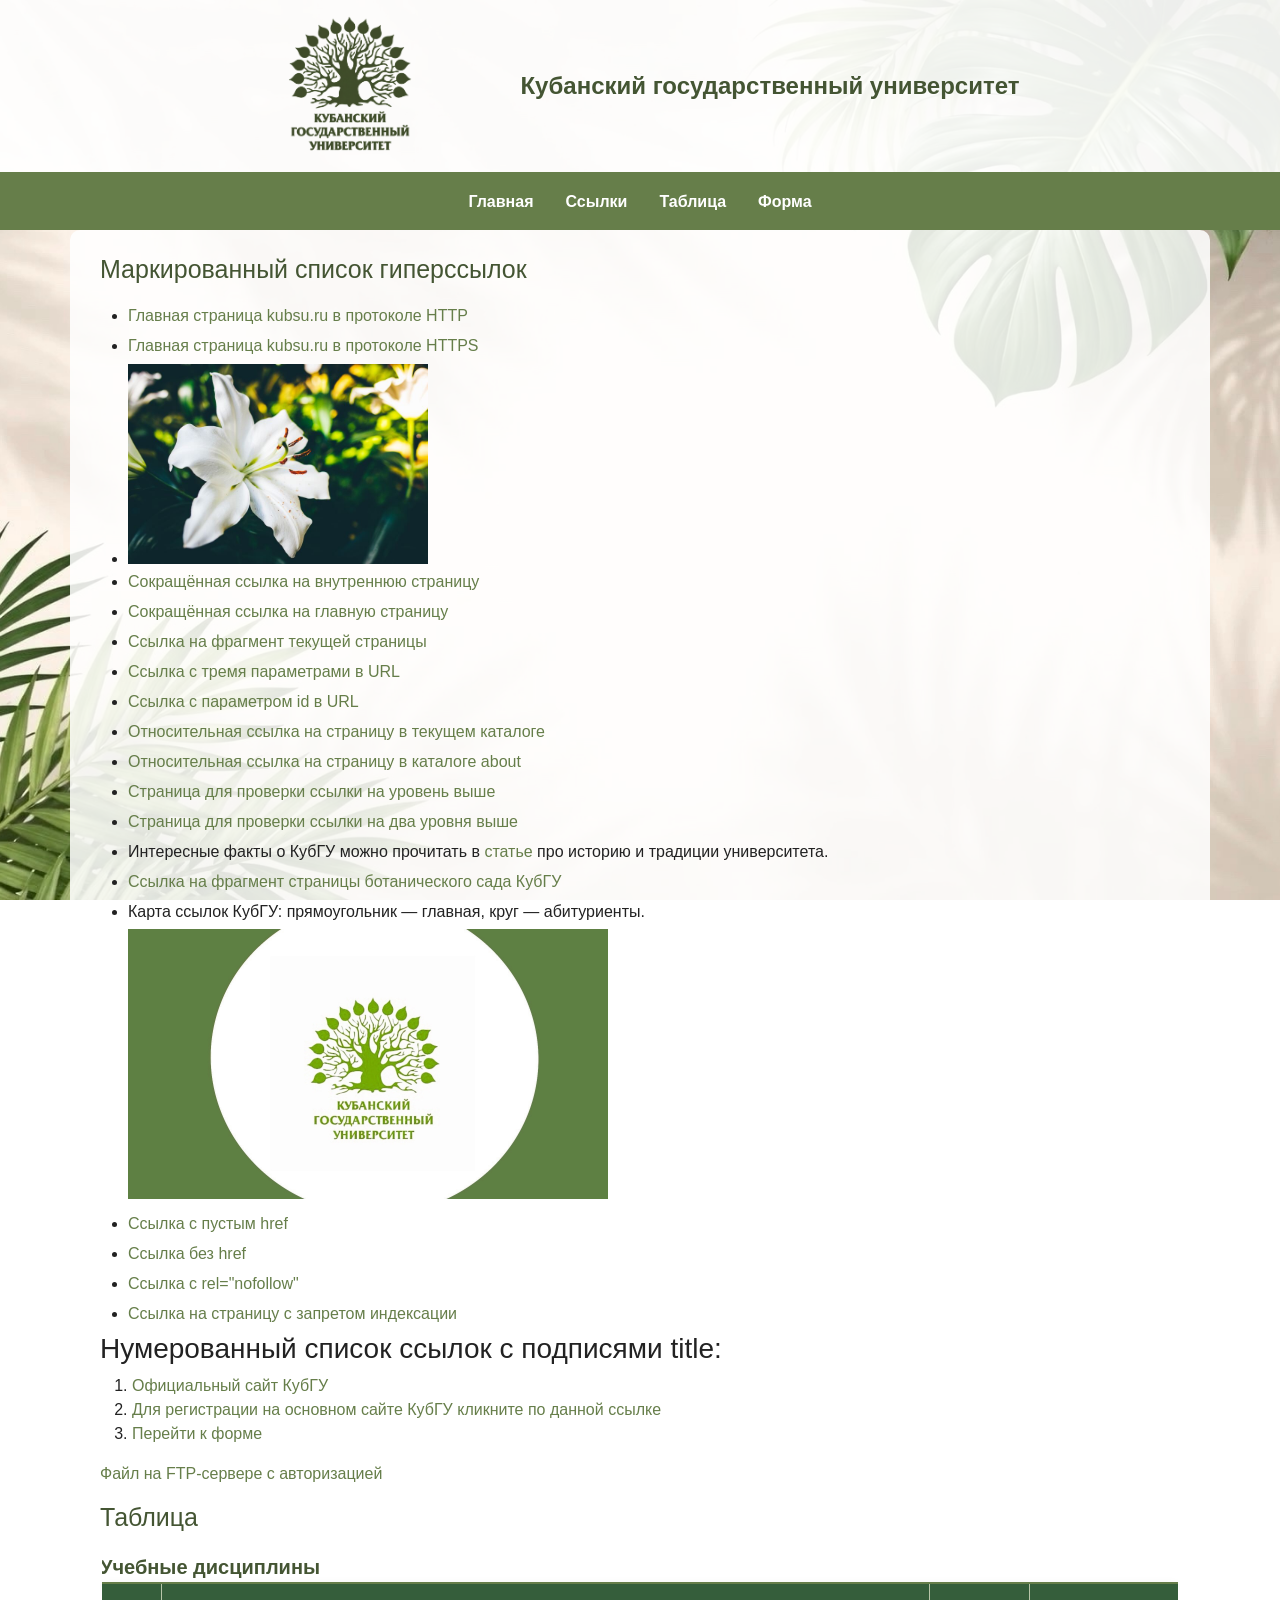
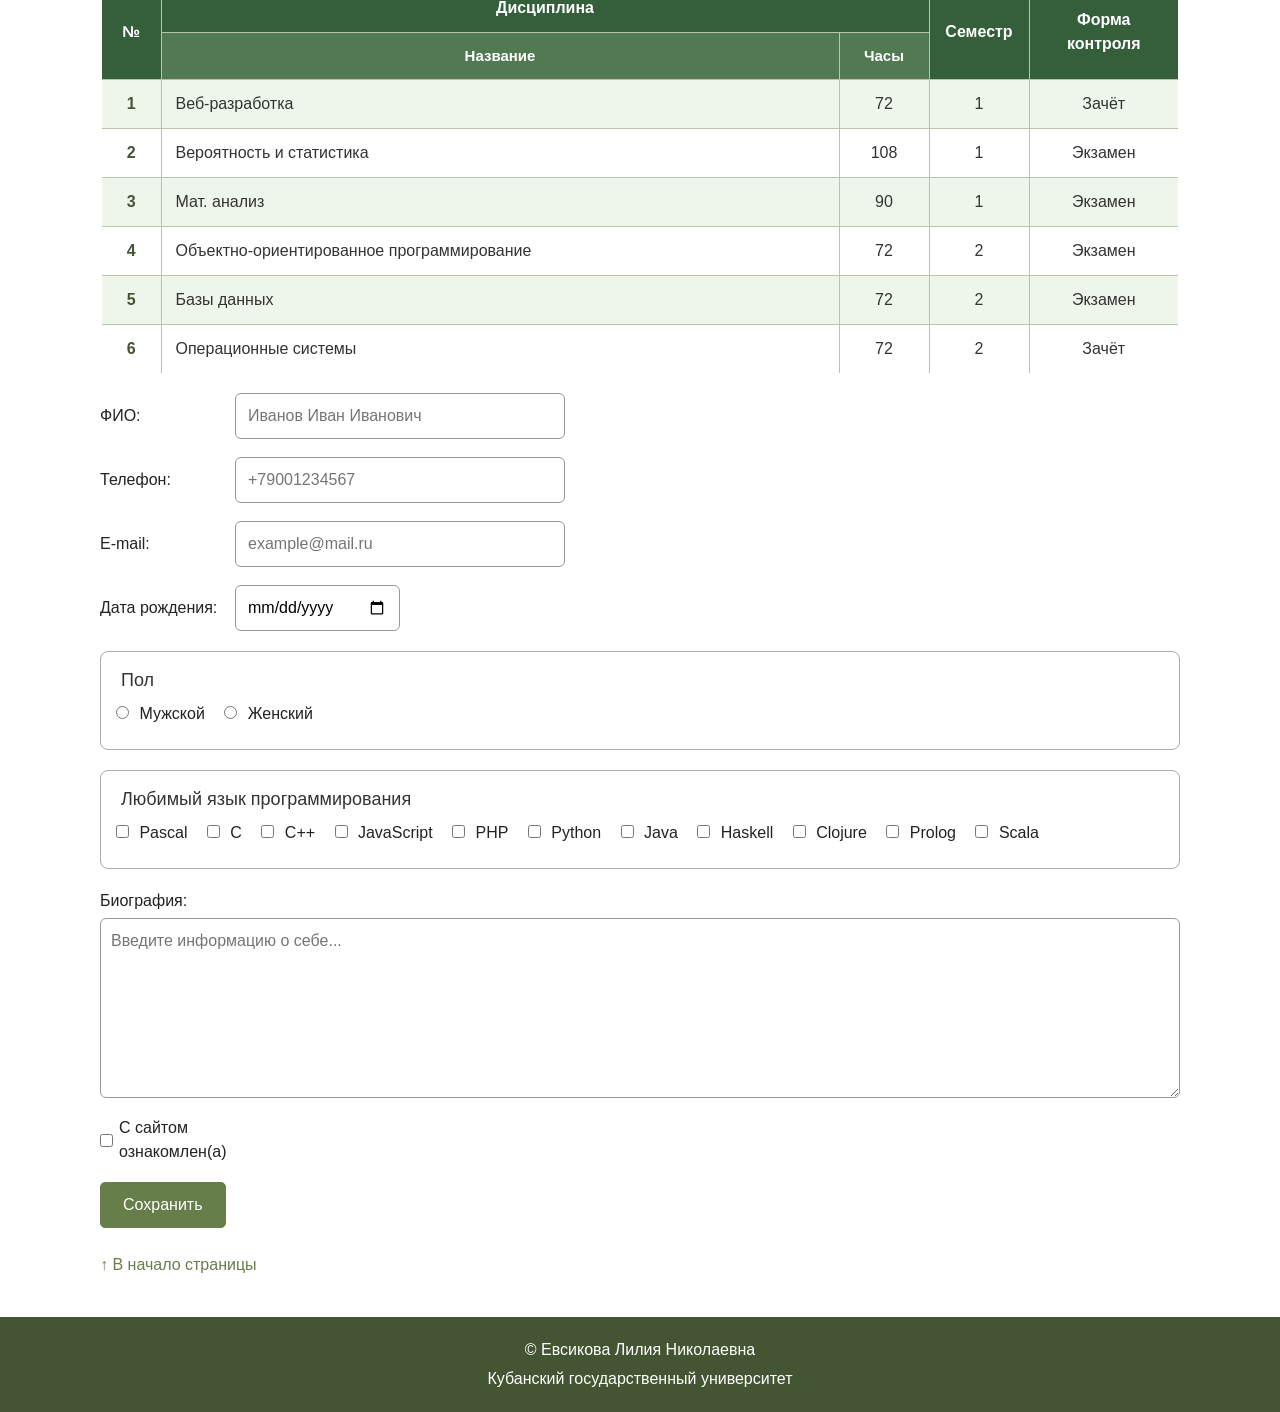
<file: index.html>
<!DOCTYPE html>
<html lang="ru">
<head>
    <meta charset="UTF-8">
    <meta name="viewport" content="width=device-width, initial-scale=1.0">

    <title>Мой сайт — КубГУ</title>

    <link
        href="https://cdn.jsdelivr.net/npm/bootstrap@5.3.3/dist/css/bootstrap.min.css"
        rel="stylesheet"
    >

    <link rel="stylesheet" href="styles.css">
</head>

<body>

<header class="site-header">

    <div class="container header-inner py-3">

        <div class="header-image-wrapper">
            <img
                src="IMAGES/shapka.png"
                alt="Сайт КубГУ"
                class="header-bg-img"
            >
        </div>

        <div class="header-text-group">
            <h1 class="header-title">
                Кубанский государственный университет
            </h1>
        </div>

    </div>

</header>


<nav class="site-nav" aria-label="Основная навигация">

    <div class="container nav-inner py-2">

        <a class="py-2 px-3" href="#top">
            Главная
        </a>

        <a class="py-2 px-3" href="#links">
            Ссылки
        </a>

        <a class="py-2 px-3" href="#table">
            Таблица
        </a>

        <a class="py-2 px-3" href="#myForm">
            Форма
        </a>

    </div>

</nav>


<main class="container py-4">

    <div class="row g-4">


        <!-- =========================
             СПИСОК ССЫЛОК
             ========================= -->

        <section
            id="links"
            class="col-12 order-2 order-md-1 mb-0"
        >

            <h2 id="top">
                Маркированный список гиперссылок
            </h2>

            <ul class="links-list">

                <li>
                    <a
                        href="http://kubsu.ru/"
                        target="_blank"
                        rel="noopener noreferrer"
                    >
                        Главная страница kubsu.ru в протоколе HTTP
                    </a>
                </li>

                <li>
                    <a
                        href="https://kubsu.ru/"
                        target="_blank"
                        rel="noopener noreferrer"
                    >
                        Главная страница kubsu.ru в протоколе HTTPS
                    </a>
                </li>

                <li>
                    <a
                        href="https://rus-buket.ru/files/blog/articles/lilii-aprel.jpg"
                        target="_blank"
                        rel="noopener noreferrer"
                    >
                        <img
                            src="IMAGES/liliya.jpg"
                            alt="Лилия"
                        >
                    </a>
                </li>

                <li>
                    <a href="https://clck.ru/3Vk5KB">
                        Сокращённая ссылка на внутреннюю страницу
                    </a>
                </li>

                <li>
                    <a href="https://clck.ru/3Vk5Sz">
                        Сокращённая ссылка на главную страницу
                    </a>
                </li>

                <li>
                    <a href="https://www.kubsu.ru/ru/#contacts">
                        Ссылка на фрагмент текущей страницы
                    </a>
                </li>

                <li>
                    <a href="https://infoneeds.kubsu.ru/infoneeds/guests/courses.jsp?type=spb&amp;cid=5346247&amp;term=7">
                        Ссылка с тремя параметрами в URL
                    </a>
                </li>

                <li>
                    <a href="https://www.kubsu.ru/news?id=9876">
                        Ссылка с параметром id в URL
                    </a>
                </li>

                <li>
                    <a href="KUBSU/KUBSU.html">
                        Относительная ссылка на страницу в текущем каталоге
                    </a>
                </li>

                <li>
                    <a href="kubsu/ABOUT/ABOUT.html">
                        Относительная ссылка на страницу в каталоге about
                    </a>
                </li>

                <li>
                    <a href="PAGES/pages.html">
                        Страница для проверки ссылки на уровень выше
                    </a>
                </li>

                <li>
                    <a href="PAGES/PAGES2/pages2.html">
                        Страница для проверки ссылки на два уровня выше
                    </a>
                </li>

                <li>
                    <p>
                        Интересные факты о КубГУ можно прочитать в
                        <a
                            href="https://kubsu.ru/ru/university/history-tradition?ysclid=mu5mk66yfh316209857"
                            target="_blank"
                            rel="noopener noreferrer"
                        >
                            статье
                        </a>
                        про историю и традиции университета.
                    </p>
                </li>

                <li>
                    <a
                        href="https://sovetbotsadov.ru/botsady/uchebnyj-botanicheskij-sad-kubanskogo-gosudarstvennogo-universiteta/"
                        target="_blank"
                        rel="noopener noreferrer"
                    >
                        Ссылка на фрагмент страницы ботанического сада КубГУ
                    </a>
                </li>


                <!-- Карта ссылок -->

                <li>

                    <p>
                        Карта ссылок КубГУ:
                        прямоугольник — главная,
                        круг — абитуриенты.
                    </p>

                    <div class="image-map">

                        <a
                            href="https://www.kubsu.ru/"
                            target="_blank"
                            rel="noopener noreferrer"
                        >
                            <img
                                src="IMAGES/map.jpg"
                                alt="Карта ссылок КубГУ"
                            >
                        </a>

                        <a
                            class="applicant-link"
                            href="https://kubsu.ru/ru/abiturient"
                            target="_blank"
                            rel="noopener noreferrer"
                            title="Страница для абитуриентов"
                            aria-label="Страница для абитуриентов"
                        ></a>

                    </div>

                </li>


                <li>
                    <a
                        href="#"
                        title="Ссылка на главную КубГУ (заглушка)"
                    >
                        Ссылка с пустым href
                    </a>
                </li>

                <li>
                    <a
                        class="no-href"
                        aria-label="Ссылка без href"
                    >
                        Ссылка без href
                    </a>
                </li>

                <li>
                    <a
                        href="https://www.kubsu.ru/"
                        rel="nofollow"
                        target="_blank"
                    >
                        Ссылка с rel="nofollow"
                    </a>
                </li>

                <li>
                    <a
                        href="https://www.kubsu.ru/"
                        rel="nofollow"
                    >
                        Ссылка на страницу с запретом индексации
                    </a>
                </li>

            </ul>


            <h3>
                Нумерованный список ссылок с подписями title:
            </h3>

            <ol>

                <li>
                    <a
                        href="https://www.kubsu.ru/"
                        title="Официальный сайт КубГУ"
                        target="_blank"
                        rel="noopener noreferrer"
                    >
                        Официальный сайт КубГУ
                    </a>
                </li>

                <li>
                    <a
                        href="https://kubsu.ru/user"
                        title="Для регистрации кликните по данной ссылке"
                        target="_blank"
                        rel="noopener noreferrer"
                    >
                        Для регистрации на основном сайте КубГУ
                        кликните по данной ссылке
                    </a>
                </li>

                <li>
                    <a
                        href="#form"
                        title="Перейти к форме"
                    >
                        Перейти к форме
                    </a>
                </li>

            </ol>


            <p>
                <a href="ftp://students:password1202@ftp.lilcite/FTP/FTP.html">
                    Файл на FTP-сервере с авторизацией
                </a>
            </p>

        </section>


        <!-- =========================
             ТАБЛИЦА
             ========================= -->

        <section
            id="table"
            class="table-section col-12 order-1 order-md-2 mb-0"
            aria-labelledby="table-title"
        >

            <h2 id="table-title">
                Таблица
            </h2>

            <div class="table-wrapper">

                <table>

                    <caption>
                        Учебные дисциплины
                    </caption>

                    <thead>

                        <tr>

                            <th rowspan="2">
                                №
                            </th>

                            <th colspan="2">
                                Дисциплина
                            </th>

                            <th rowspan="2">
                                Семестр
                            </th>

                            <th rowspan="2">
                                Форма контроля
                            </th>

                        </tr>

                        <tr>

                            <th>
                                Название
                            </th>

                            <th>
                                Часы
                            </th>

                        </tr>

                    </thead>

                    <tbody>

                        <tr>
                            <td>1</td>
                            <td>Веб-разработка</td>
                            <td>72</td>
                            <td>1</td>
                            <td>Зачёт</td>
                        </tr>

                        <tr>
                            <td>2</td>
                            <td>Вероятность и статистика</td>
                            <td>108</td>
                            <td>1</td>
                            <td>Экзамен</td>
                        </tr>

                        <tr>
                            <td>3</td>
                            <td>Мат. анализ</td>
                            <td>90</td>
                            <td>1</td>
                            <td>Экзамен</td>
                        </tr>

                        <tr>
                            <td>4</td>
                            <td>
                                Объектно-ориентированное
                                программирование
                            </td>
                            <td>72</td>
                            <td>2</td>
                            <td>Экзамен</td>
                        </tr>

                        <tr>
                            <td>5</td>
                            <td>Базы данных</td>
                            <td>72</td>
                            <td>2</td>
                            <td>Экзамен</td>
                        </tr>

                        <tr>
                            <td>6</td>
                            <td>Операционные системы</td>
                            <td>72</td>
                            <td>2</td>
                            <td>Зачёт</td>
                        </tr>

                    </tbody>

                </table>

            </div>

        </section>


        <!-- =========================
             ФОРМА
             ========================= -->

        <form
            id="myForm"
            class="col-12 order-3"
        >

            <p>
                <label for="fio">
                    ФИО:
                </label>

                <input
                    type="text"
                    id="fio"
                    name="fio"
                    placeholder="Иванов Иван Иванович"
                    required
                    pattern="[А-Яа-яЁё]+(?:-[А-Яа-яЁё]+)? [А-Яа-яЁё]+(?:-[А-Яа-яЁё]+)? [А-Яа-яЁё]+(?:-[А-Яа-яЁё]+)?"
                    title="Введите фамилию, имя и отчество. Например: Иванов Иван Иванович"
                >
            </p>


            <p>
                <label for="tel">
                    Телефон:
                </label>

                <input
                    type="tel"
                    id="tel"
                    name="tel"
                    placeholder="+79001234567"
                    required
                    inputmode="numeric"
                    pattern="(?:\+7|8)[0-9]{10}"
                    title="Введите номер в формате +79001234567 или 89001234567"
                >
            </p>


            <p>
                <label for="email">
                    E-mail:
                </label>

                <input
                    type="email"
                    id="email"
                    name="email"
                    placeholder="example@mail.ru"
                    required
                >
            </p>


            <p>
                <label for="birthdate">
                    Дата рождения:
                </label>

                <input
                    type="date"
                    id="birthdate"
                    name="birthdate"
                    required
                >
            </p>


            <fieldset>

                <legend>
                    Пол
                </legend>

                <label>
                    <input
                        type="radio"
                        name="gender"
                        value="male"
                        required
                    >
                    Мужской
                </label>

                <label>
                    <input
                        type="radio"
                        name="gender"
                        value="female"
                    >
                    Женский
                </label>

            </fieldset>


            <fieldset>

                <legend>
                    Любимый язык программирования
                </legend>

                <label>
                    <input
                        type="checkbox"
                        name="language"
                        value="Pascal"
                        required
                    >
                    Pascal
                </label>

                <label>
                    <input
                        type="checkbox"
                        name="language"
                        value="C"
                    >
                    C
                </label>

                <label>
                    <input
                        type="checkbox"
                        name="language"
                        value="C++"
                    >
                    C++
                </label>

                <label>
                    <input
                        type="checkbox"
                        name="language"
                        value="JavaScript"
                    >
                    JavaScript
                </label>

                <label>
                    <input
                        type="checkbox"
                        name="language"
                        value="PHP"
                    >
                    PHP
                </label>

                <label>
                    <input
                        type="checkbox"
                        name="language"
                        value="Python"
                    >
                    Python
                </label>

                <label>
                    <input
                        type="checkbox"
                        name="language"
                        value="Java"
                    >
                    Java
                </label>

                <label>
                    <input
                        type="checkbox"
                        name="language"
                        value="Haskell"
                    >
                    Haskell
                </label>

                <label>
                    <input
                        type="checkbox"
                        name="language"
                        value="Clojure"
                    >
                    Clojure
                </label>

                <label>
                    <input
                        type="checkbox"
                        name="language"
                        value="Prolog"
                    >
                    Prolog
                </label>

                <label>
                    <input
                        type="checkbox"
                        name="language"
                        value="Scala"
                    >
                    Scala
                </label>

            </fieldset>


            <div class="biography-field">

                <label for="biography">
                    Биография:
                </label>

                <textarea
                    id="biography"
                    name="biography"
                    placeholder="Введите информацию о себе..."
                    required
                ></textarea>

            </div>


            <p>

                <label>

                    <input
                        type="checkbox"
                        name="agreement"
                        required
                    >

                    С сайтом ознакомлен(а)

                </label>

            </p>


            <button type="submit">
                Сохранить
            </button>

        </form>


        <!-- =========================
             СООБЩЕНИЕ
             ========================= -->

        <div
            id="message"
            class="message col-12 order-4"
            role="status"
            aria-live="polite"
        >

            <span>
                ✓ Данные сохранены!
            </span>

        </div>


        <p class="back-to-top col-12 order-5">

            <a href="#top">
                ↑ В начало страницы
            </a>

        </p>

    </div>

</main>


<footer class="site-footer">

    <div class="container py-3">

        <p>
            &copy; Евсикова Лилия Николаевна
        </p>

        <p>
            Кубанский государственный университет
        </p>

    </div>

</footer>


<script>

    const form =
        document.getElementById("myForm");

    const message =
        document.getElementById("message");

    const birthdate =
        document.getElementById("birthdate");


    const today =
        new Date();


    const maxDate =
        new Date(
            today.getFullYear(),
            today.getMonth(),
            today.getDate()
        );


    const minDate =
        new Date(
            today.getFullYear() - 100,
            today.getMonth(),
            today.getDate()
        );


    function formatDate(date) {

        const year =
            date.getFullYear();

        const month =
            String(
                date.getMonth() + 1
            ).padStart(2, "0");

        const day =
            String(
                date.getDate()
            ).padStart(2, "0");

        return (
            year +
            "-" +
            month +
            "-" +
            day
        );
    }


    birthdate.min =
        formatDate(minDate);

    birthdate.max =
        formatDate(maxDate);


    const languageCheckboxes =
        Array.from(
            form.querySelectorAll(
                'input[name="language"]'
            )
        );


    function validateLanguages() {

        const selected =
            languageCheckboxes.some(
                function(checkbox) {
                    return checkbox.checked;
                }
            );


        languageCheckboxes[0].required =
            !selected;


        if (selected) {

            languageCheckboxes[0]
                .setCustomValidity("");

        } else {

            languageCheckboxes[0]
                .setCustomValidity(
                    "Выберите хотя бы один язык программирования."
                );

        }

    }


    languageCheckboxes.forEach(
        function(checkbox) {

            checkbox.addEventListener(
                "change",
                validateLanguages
            );

        }
    );


    validateLanguages();


    form.addEventListener(
        "submit",
        function(event) {

            validateLanguages();


            if (!form.checkValidity()) {

                event.preventDefault();

                form.reportValidity();

                return;

            }


            event.preventDefault();


            const selectedGender =
                form.querySelector(
                    'input[name="gender"]:checked'
                );


            const data = {

                fio:
                    form.fio.value,

                tel:
                    form.tel.value,

                email:
                    form.email.value,

                birthdate:
                    form.birthdate.value,

                gender:
                    selectedGender
                        ? selectedGender.value
                        : "",

                languages:
                    languageCheckboxes
                        .filter(
                            function(checkbox) {
                                return checkbox.checked;
                            }
                        )
                        .map(
                            function(checkbox) {
                                return checkbox.value;
                            }
                        ),

                bio:
                    form.biography.value,

                agreement:
                    form.agreement.checked

            };


            localStorage.setItem(
                "userData",
                JSON.stringify(data)
            );


            message.classList.add(
                "message-visible"
            );


            setTimeout(
                function() {

                    message.classList.remove(
                        "message-visible"
                    );

                },
                3000
            );

        }
    );


    const phoneInput =
        document.getElementById("tel");


    phoneInput.addEventListener(
        "input",
        function() {

            let value = this.value;


            value =
                value.replace(
                    /[^\d+]/g,
                    ""
                );


            if (value.includes("+")) {

                if (value[0] !== "+") {

                    value =
                        value.replace(
                            /\+/g,
                            ""
                        );

                } else {

                    value =
                        "+" +
                        value
                            .slice(1)
                            .replace(
                                /\+/g,
                                ""
                            );

                }

            }


            if (value.startsWith("+")) {

                value =
                    value.slice(0, 12);

            } else {

                value =
                    value.slice(0, 11);

            }


            this.value =
                value;

        }
    );

</script>

</body>
</html>
</file>
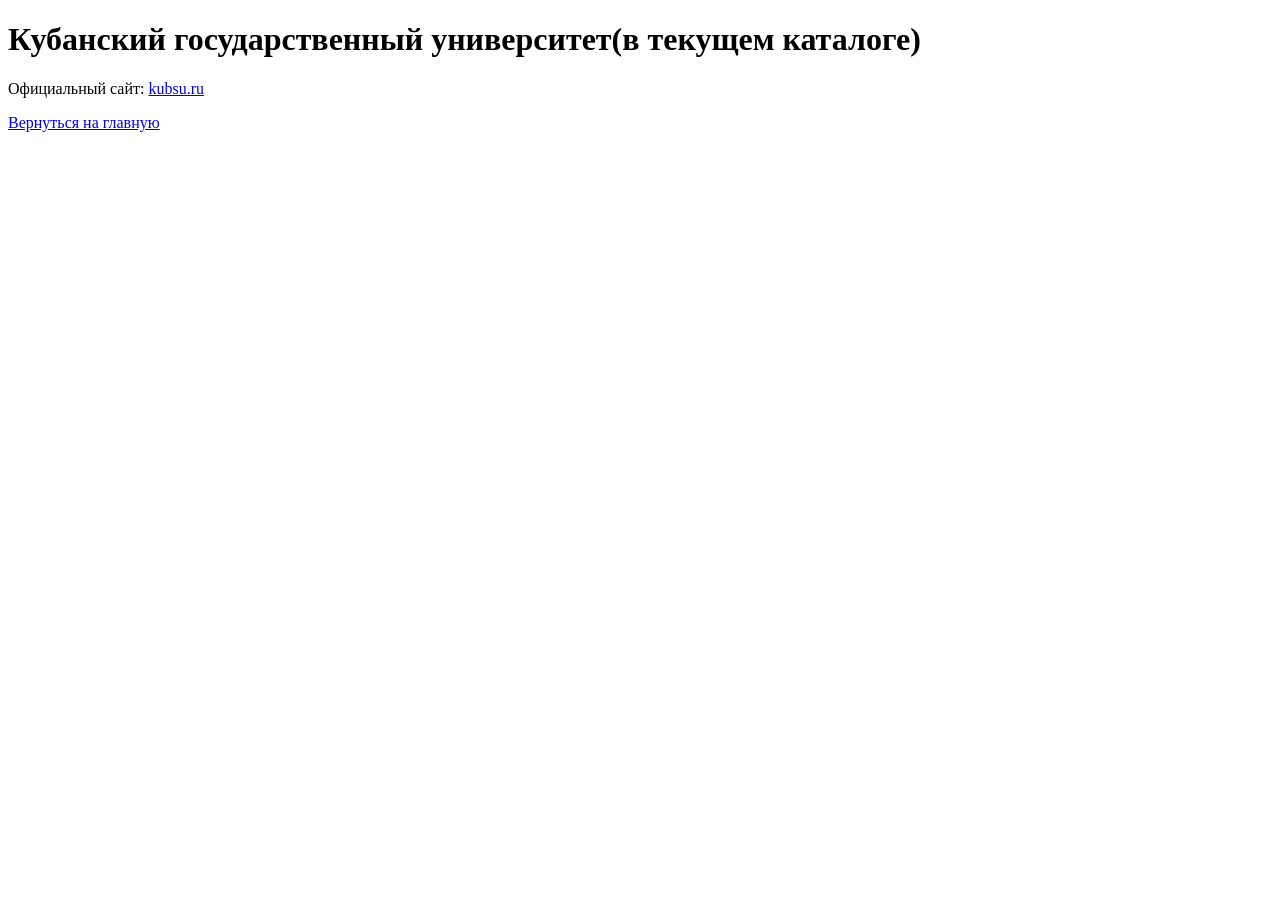
<file: KUBSU/KUBSU.html>
<!DOCTYPE html>
<html lang="ru">
<head>
    <meta charset="UTF-8">
    <title>Кубанский государственный университет</title>
</head>
<body>

<h1>Кубанский государственный университет(в текущем каталоге) </h1>

<p>
    Официальный сайт:
    <a href="https://kubsu.ru/" target="_blank">
        kubsu.ru
    </a>
</p>

<a href="../index.html">Вернуться на главную</a>

</body>
</html>
</file>
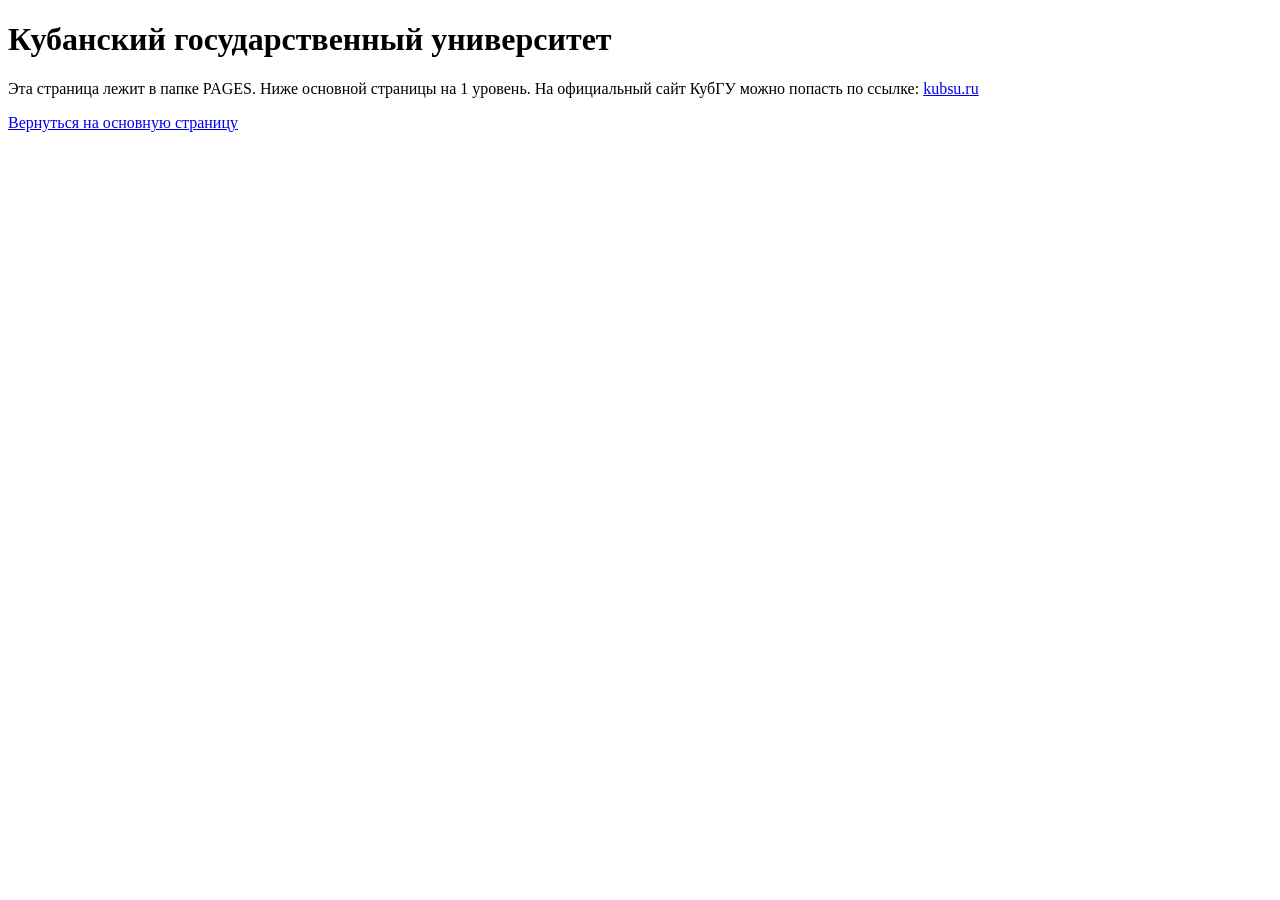
<file: PAGES/pages.html>
<!DOCTYPE html>
<html lang="ru">
<head>
    <meta charset="UTF-8">
    <title>Кубанский государственный университет</title>
</head>
<body>

<h1>Кубанский государственный университет </h1>

<p>
    Эта страница лежит в папке PAGES. Ниже основной страницы на 1 уровень. На официальный сайт КубГУ можно попасть по ссылке:
    <a href="https://kubsu.ru/" target="_blank">
        kubsu.ru
    </a>
</p>

<a href="../index.html">Вернуться на основную страницу</a>

</body>
</html>
</file>
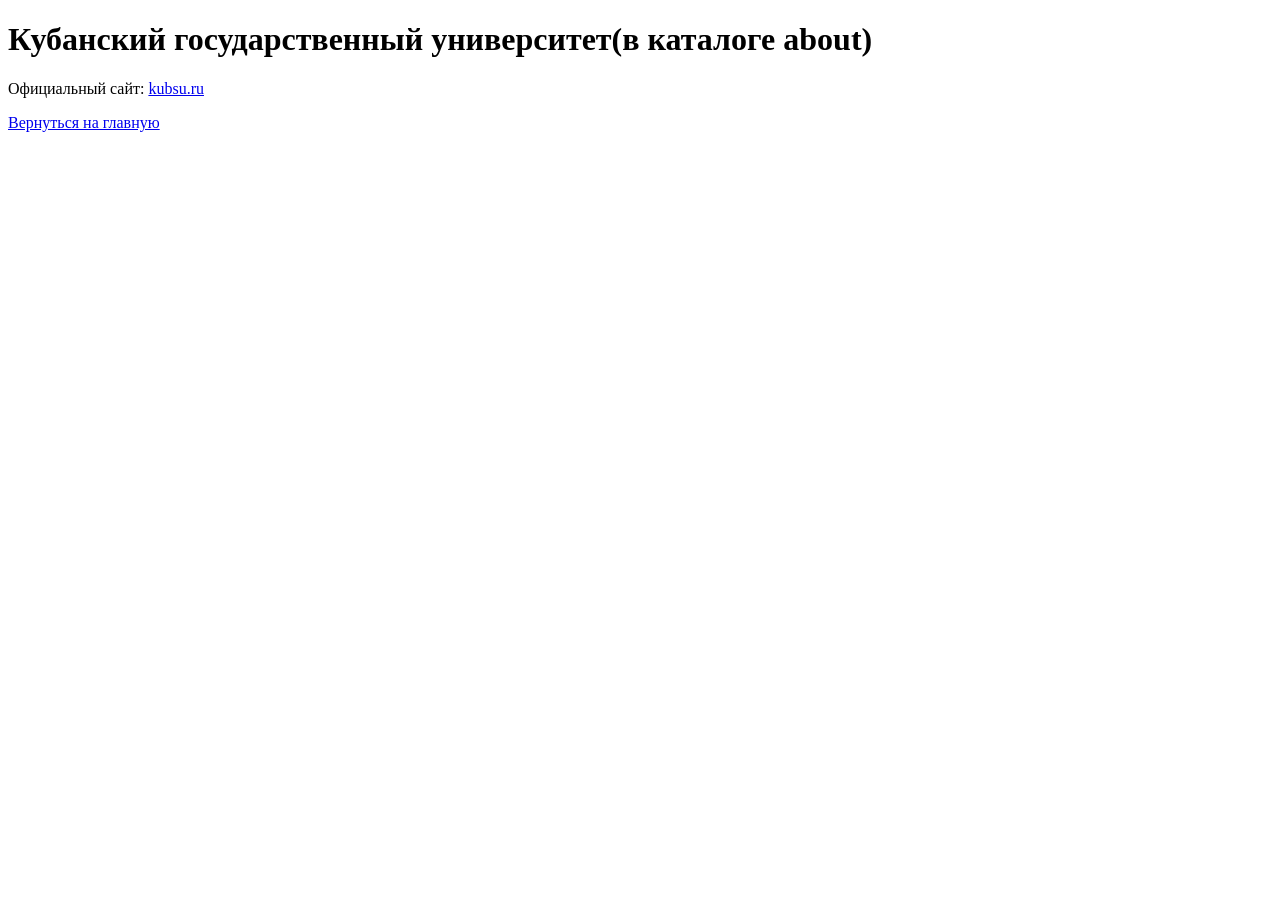
<file: KUBSU/ABOUT/ABOUT.html>
<!DOCTYPE html>
<html lang="ru">
<head>
    <meta charset="UTF-8">
    <title>Кубанский государственный университет</title>
</head>
<body>

<h1>Кубанский государственный университет(в каталоге about) </h1>

<p>
    Официальный сайт:
    <a href="https://kubsu.ru/" target="_blank">
        kubsu.ru
    </a>
</p>

<a href="../../index.html">Вернуться на главную</a>

</body>
</html>
</file>
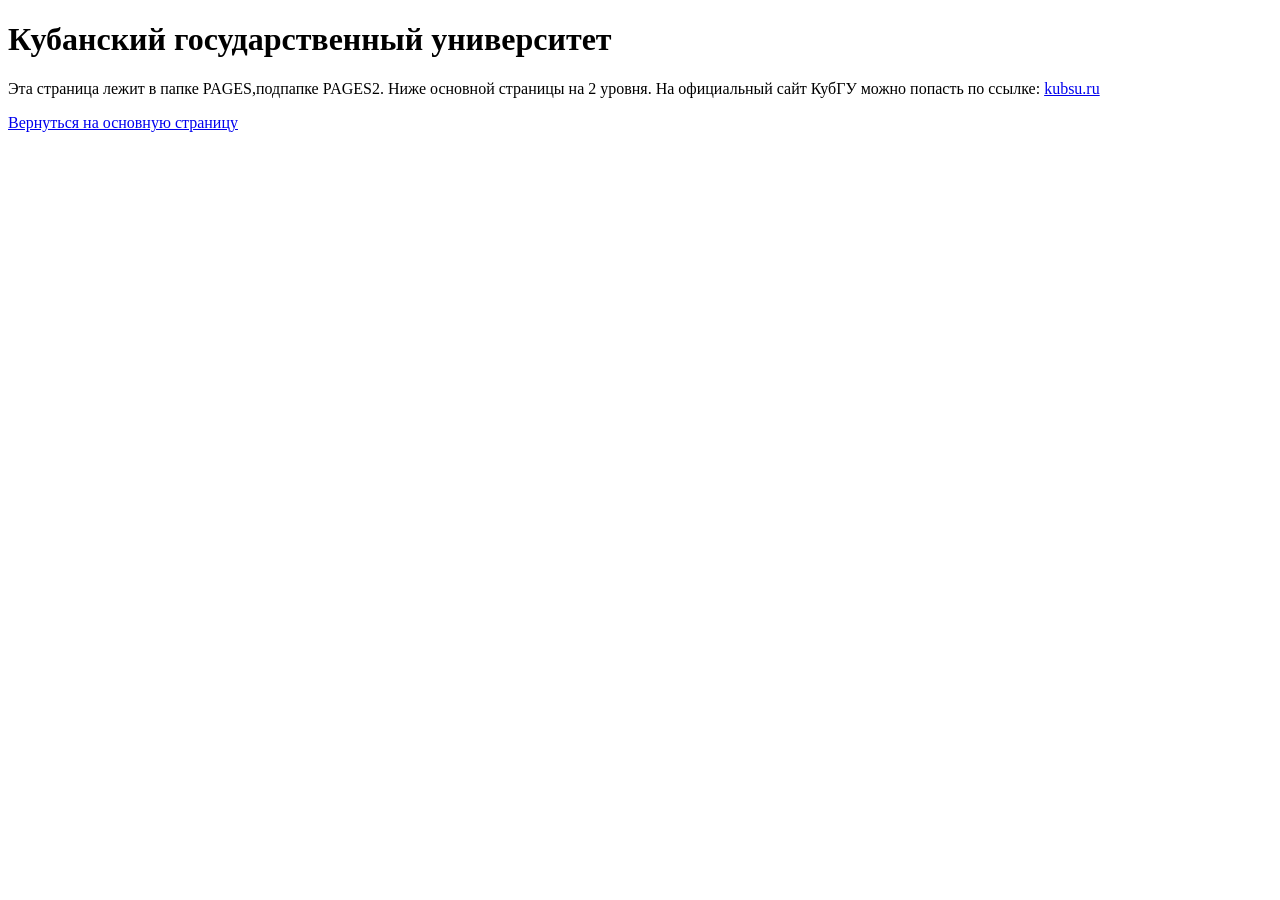
<file: PAGES/PAGES2/pages2.html>
<!DOCTYPE html>
<html lang="ru">
<head>
    <meta charset="UTF-8">
    <title>Кубанский государственный университет</title>
</head>
<body>

<h1>Кубанский государственный университет </h1>

<p>
    Эта страница лежит в папке PAGES,подпапке PAGES2. Ниже основной страницы на 2 уровня. На официальный сайт КубГУ можно попасть по ссылке:
    <a href="https://kubsu.ru/" target="_blank">
        kubsu.ru
    </a>
</p>

<a href="../../index.html">Вернуться на основную страницу</a>

</body>
</html>
</file>
<file: styles.css>
* {
    box-sizing: border-box;
}

html {
    scroll-behavior: smooth;
}

body {
    margin: 0;
    padding: 0;

    font-family: Arial, sans-serif;
    font-size: 16px;
    line-height: 1.5;

    color: #222;

    background-image: url("IMAGES/fon.jpg");
    background-size: cover;
    background-position: center top;
    background-repeat: no-repeat;
    background-attachment: fixed;
}


/* =========================================
   ОБЩАЯ ШИРИНА
   ========================================= */

.content-width {
    width: 100%;
    max-width: 960px;
    margin: 0 auto;
}


/* =========================================
   ШАПКА
   ========================================= */

.site-header {
    width: 100%;

    background: rgba(255, 255, 255, 0.92);

    border-bottom: 2px solid #667E4A;
}

.header-inner {
    min-height: 170px;

    display: flex;

    align-items: center;
    justify-content: center;

    flex-direction: column;

    gap: 20px;

    padding: 0;
}


/* =========================================
   ЛОГОТИП
   ========================================= */

.header-image-wrapper {
    flex: 0 0 auto;

    width: 150px;
    height: 120px;

    overflow: hidden;
}

.header-bg-img {
    display: block;

    width: 100%;
    height: 100%;

    object-fit: contain;
}


/* =========================================
   НАЗВАНИЕ
   ========================================= */

.header-text-group {
    flex: 0 1 auto;

    text-align: center;
}

.header-title {
    margin: 0;

    color: #445533;

    font-size: 20px;
    font-weight: bold;
    line-height: 1.2;

    text-align: center;

    text-shadow:
        0 1px 2px rgba(255, 255, 255, 0.8);
}


/* =========================================
   МЕНЮ
   ========================================= */

.site-nav {
    width: 100%;

    background: #667E4A;
}

.nav-inner {
    display: flex;

    flex-direction: column;

    align-items: center;
    justify-content: center;
}

.site-nav a {
    display: block;

    color: #ffffff;

    text-decoration: none;

    font-weight: bold;

    width: 100%;

    text-align: center;
}

.site-nav a:hover,
.site-nav a:focus {
    background: #53663b;
}


/* =========================================
   ОСНОВНОЙ КОНТЕНТ
   ========================================= */

main.container {
    margin-top: 0;
    margin-bottom: 0;

    padding-left: 12px;
    padding-right: 12px;

    background: rgba(255, 255, 255, 0.86);

    border-radius: 10px;
}

section {
    margin-bottom: 0;
}

h2 {
    margin-top: 0;
    margin-bottom: 20px;

    color: #445533;

    font-size: 25px;
}


/* =========================================
   ССЫЛКИ
   ========================================= */

.links-list {
    margin: 0;

    padding-left: 28px;
}

.links-list li {
    margin: 6px 0;
    padding: 0;
}

.links-list p {
    margin: 0;
    padding: 0;
}

.links-list a {
    font-size: 16px;
}

a {
    color: #667E4A;

    text-decoration: none;
}

a:hover {
    text-decoration: underline;
}

.links-list img {
    display: block;

    max-width: 300px;

    height: auto;

    vertical-align: middle;
}

.no-href {
    cursor: default;
}

.no-href:hover {
    color: #cc0000;
}


/* =========================================
   КАРТА ССЫЛОК
   ========================================= */

.image-map {
    position: relative;

    display: inline-block;

    max-width: 100%;

    margin-top: 5px;
}

.image-map img {
    display: block;

    max-width: 480px;

    width: 100%;
    height: auto;
}

.applicant-link {
    position: absolute;

    top: 0;
    left: 16.67%;

    width: 66.67%;
    height: 100%;

    border-radius: 50%;

    background: transparent;

    z-index: 10;
}


/* =========================================
   ТАБЛИЦА
   ========================================= */

.table-section {
    margin-top: 0;
    margin-bottom: 0;
}

.table-section h2 {
    margin-bottom: 20px;
}

.table-wrapper {
    width: 100%;

    overflow-x: auto;

    border-radius: 10px;
}

table {
    width: 100%;

    min-width: 700px;

    border-collapse: collapse;

    background: #ffffff;

    border: 2px solid #667E4A;

    border-radius: 10px;

    overflow: hidden;

    box-shadow:
        0 4px 12px rgba(0, 0, 0, 0.08);
}

caption {
    caption-side: top;

    padding: 0;

    color: #445533;

    font-size: 20px;
    font-weight: bold;

    text-align: left;
}

th,
td {
    padding: 0.5rem;

    border: 1px solid #b8c5a9;

    text-align: center;

    vertical-align: middle;
}

thead tr:first-child th {
    background: #355E3B;

    color: #ffffff;

    font-size: 16px;
    font-weight: bold;
}

thead tr:nth-child(2) th {
    background: #527A52;

    color: #ffffff;

    font-size: 14px;
    font-weight: bold;
}

tbody td:first-child {
    width: 60px;

    font-weight: bold;

    color: #445533;
}

tbody td:nth-child(2) {
    text-align: left;

    font-weight: 500;
}

tbody td:nth-child(3) {
    width: 90px;
}

tbody td:nth-child(4) {
    width: 100px;
}

tbody td:nth-child(5) {
    width: 150px;
}

tbody tr:nth-child(odd) {
    background: #eef5ea;
}

tbody tr:nth-child(even) {
    background: #ffffff;
}

tbody tr:hover {
    background: #dcebd5;
}

tbody td {
    color: #333333;
}


/* =========================================
   ФОРМА
   ========================================= */

#myForm {
    margin-top: 0;
}

#myForm > p {
    display: block;

    margin: 18px 0;
}

#myForm > p > label {
    display: flex;

    align-items: center;

    width: auto;

    min-width: 0;

    margin-bottom: 5px;

    font-size: 16px;
}

#myForm input[type="text"],
#myForm input[type="tel"],
#myForm input[type="email"] {
    width: 100%;

    height: 46px;

    padding: 8px 12px;

    margin: 0;

    border: 1px solid #999;

    border-radius: 6px;

    font: inherit;

    background: #ffffff;

    box-sizing: border-box;
}

#myForm input[type="date"] {
    width: 180px;

    height: 46px;

    padding: 8px 12px;

    margin-left: 0;

    border: 1px solid #999;

    border-radius: 6px;

    font: inherit;

    background: #ffffff;

    box-sizing: border-box;
}

#myForm input[type="text"]:focus,
#myForm input[type="tel"]:focus,
#myForm input[type="email"]:focus,
#myForm input[type="date"]:focus,
#myForm textarea:focus {
    outline: none;

    border-color: #667E4A;

    box-shadow:
        0 0 0 2px rgba(102, 126, 74, 0.15);
}


/* =========================================
   RADIO И CHECKBOX
   ========================================= */

input[type="radio"],
input[type="checkbox"] {
    margin-right: 6px;
}


/* =========================================
   FIELDSET
   ========================================= */

fieldset {
    margin: 20px 0;

    padding: 15px;

    border: 1px solid #aaa;

    border-radius: 8px;

    background: rgba(255, 255, 255, 0.25);
}

fieldset legend {
    padding: 0 5px;

    color: #333;

    font-size: 18px;
}

fieldset label {
    display: inline-block;

    margin-right: 10px;
    margin-bottom: 8px;
}


/* =========================================
   TEXTAREA
   ========================================= */

#myForm textarea {
    display: block;

    width: 100%;

    min-height: 180px;

    padding: 10px;

    margin-top: 5px;

    border: 1px solid #999;

    border-radius: 6px;

    font: inherit;

    resize: vertical;

    background: #ffffff;
}


/* =========================================
   КНОПКА
   ========================================= */

#myForm button {
    padding: 10px 22px;

    border: 1px solid #667E4A;

    border-radius: 5px;

    background: #667E4A;

    color: #ffffff;

    font: inherit;

    cursor: pointer;
}

#myForm button:hover {
    background: #53663b;
}


/* =========================================
   СООБЩЕНИЕ
   ========================================= */

.message {
    display: none;

    margin-top: 15px;

    padding: 12px 15px;

    border-radius: 6px;

    background: #e7efdf;

    color: #445533;

    font-weight: bold;
}

.message-visible {
    display: block;
}


/* =========================================
   НАВЕРХ
   ========================================= */

.back-to-top {
    margin-top: 25px;
}


/* =========================================
   ПОДВАЛ
   ========================================= */

.site-footer {
    width: 100%;

    background: #445533;

    color: #ffffff;
}

.site-footer .container {
    text-align: center;
}

.site-footer p {
    margin: 5px 0;
}


/* =========================================
   MOBILE FIRST
   ========================================= */

/*
   Сначала стили для мобильных устройств.
   Затем при ширине от 768px
   применяются стили для компьютера.
*/

@media (min-width: 768px) {

    .header-inner {
        flex-direction: row;

        gap: 80px;
    }

    .header-image-wrapper {
        flex: 0 0 180px;

        width: 180px;
        height: 140px;
    }

    .header-title {
        font-size: 24px;
    }

    .nav-inner {
        flex-direction: row;
    }

    .site-nav a {
        width: auto;

        text-align: left;
    }

    table {
        min-width: 0;
    }

    th,
    td {
        padding: 12px 14px;
    }

    thead tr:first-child th {
        font-size: 16px;
    }

    thead tr:nth-child(2) th {
        font-size: 15px;
    }

    #myForm > p {
        display: flex;

        align-items: center;
    }

    #myForm > p > label {
        width: 135px;

        min-width: 135px;

        margin-bottom: 0;
    }

    #myForm input[type="text"],
    #myForm input[type="tel"],
    #myForm input[type="email"] {
        width: 330px;
    }

    #myForm input[type="date"] {
        width: 165px;
    }

    fieldset label {
        margin-right: 15px;
    }

    main.container {
        padding-left: 30px;
        padding-right: 30px;
    }
}
</file>
